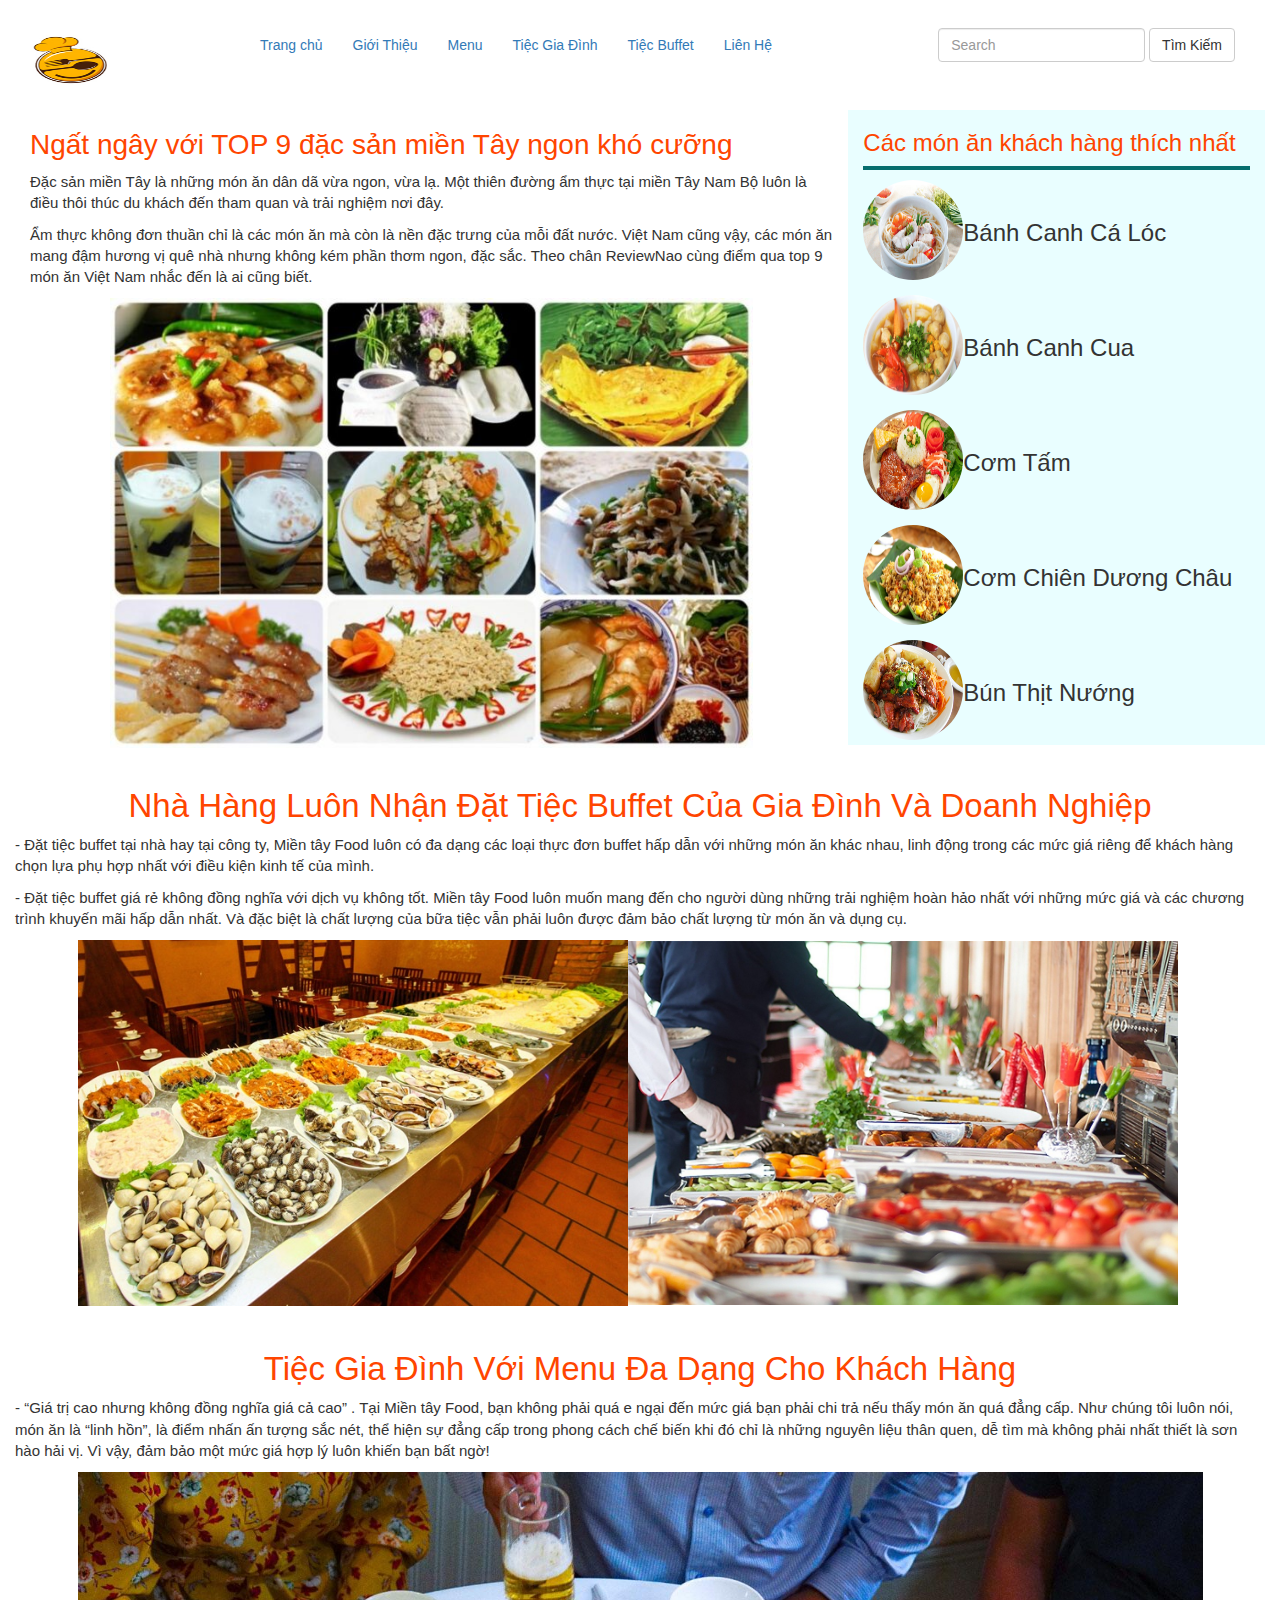
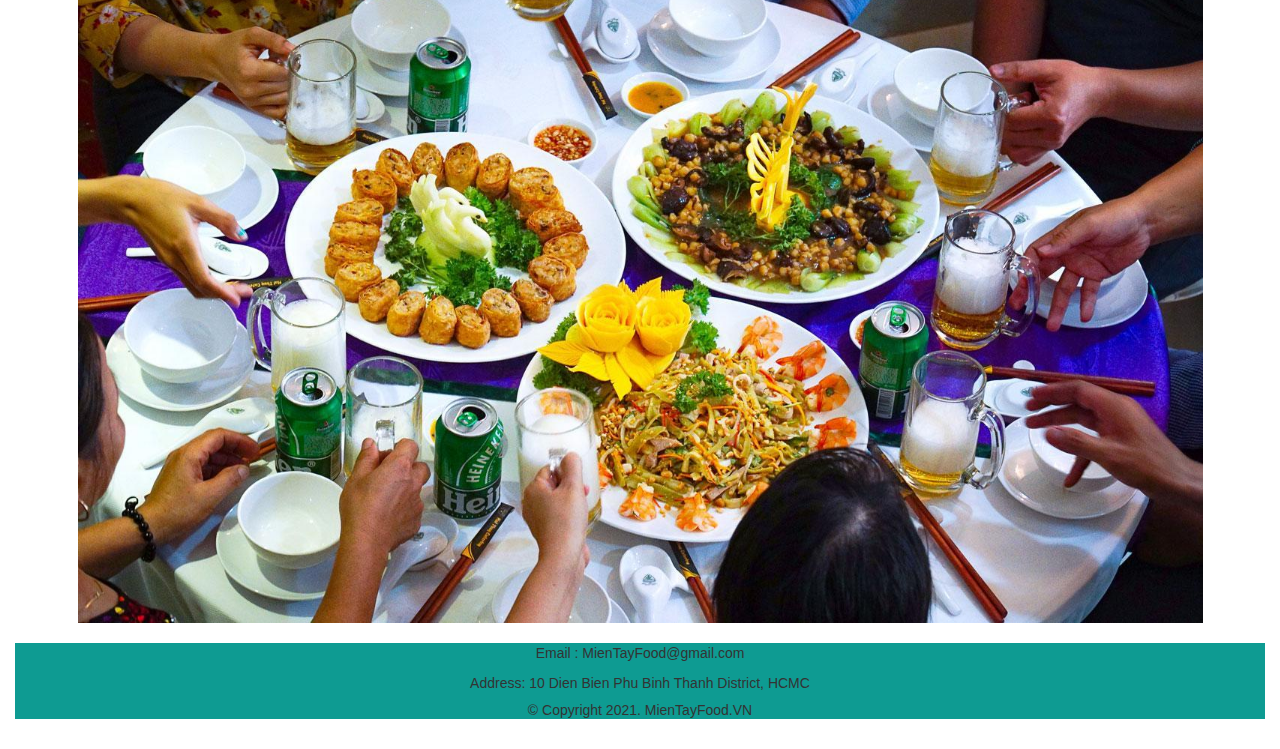
<file: index.html>
<!DOCTYPE html>
<html lang="en">
<head>
  <title>Miền tây Food</title>
  <meta charset="utf-8">
  <meta name="viewport" content="width=device-width, initial-scale=1">
  <!-- Bootstrap -->
  <link href="./Resource/All/Resource/css/bootstrap.min.css" rel="stylesheet">
  
<!--  Embed CSS here-->
	<link href="./Resource/All/Resource/css/style.css" rel="stylesheet">
   
</head>
<body>

	<div class="container-fluid">
	
		<div  class="row">
			<nav class="navbar"  role="navigation">
			  <div class="container-fluid">
				<!-- Brand and toggle get grouped for better mobile display -->
				<div id="nav" class="navbar-header">
				  <button id="navButton" type="button" class="navbar-toggle" data-toggle="collapse" data-target="#bs-example-navbar-collapse-1">
					
					<svg xmlns="http://www.w3.org/2000/svg" width="16" height="16" fill="currentColor" class="bi bi-menu-down" viewBox="0 0 16 16">
  					<path d="M7.646.146a.5.5 0 0 1 .708 0L10.207 2H14a2 2 0 0 1 2 2v9a2 2 0 0 1-2 2H2a2 2 0 0 1-2-2V4a2 2 0 0 1 2-2h3.793L7.646.146zM1 7v3h14V7H1zm14-1V4a1 1 0 0 0-1-1h-3.793a1 1 0 0 1-.707-.293L8 1.207l-1.5 1.5A1 1 0 0 1 5.793 3H2a1 1 0 0 0-1 1v2h14zm0 5H1v2a1 1 0 0 0 1 1h12a1 1 0 0 0 1-1v-2zM2 4.5a.5.5 0 0 1 .5-.5h8a.5.5 0 0 1 0 1h-8a.5.5 0 0 1-.5-.5zm0 4a.5.5 0 0 1 .5-.5h11a.5.5 0 0 1 0 1h-11a.5.5 0 0 1-.5-.5zm0 4a.5.5 0 0 1 .5-.5h6a.5.5 0 0 1 0 1h-6a.5.5 0 0 1-.5-.5z"/>
					</svg>
					<span class="sr-only">Toggle navigation</i></span>
					<span class="icon-bar"></span>
					<span class="icon-bar"></span>
					<span class="icon-bar"></span>
				  </button>
					<a  class="navbar-brand" href="#"><img id="brand_logo" src="./Resource/All/Resource/images/Logoamthuc.jpg" />  </a>

				</div>

				<div class="collapse navbar-collapse" id="bs-example-navbar-collapse-1">
				  <ul class="nav navbar-nav">

					<li> <a href="index.html">Trang chủ</a> </li>

					<li ><a href="#">Giới Thiệu</a></li>
					<li ><a href="#">Menu</a></li>
					<li><a href="#">Tiệc Gia Đình</a></li>
					<li><a href="#">Tiệc Buffet</a></li>
					<li>  <a href="#">Liên Hệ</a>  </li>
				  </ul>


				  <form class="navbar-form navbar-right" role="search">
					<div class="form-group">
					  <input type="text" class="form-control" placeholder="Search">
					</div>
					<button type="submit" class="btn btn-default">Tìm Kiếm</button>
				  </form>

				</div>
			  </div>
			</nav>
		</div>
			
			 
		
		<div class="row">
		
			<div class="col-lg-8" id="TopFoodContainer">
				<h1>Ngất ngây với TOP 9 đặc sản miền Tây ngon khó cưỡng</h1>
				
				<p>Đặc sản miền Tây là những món ăn dân dã vừa ngon, vừa lạ. Một thiên đường ẩm thực tại miền Tây Nam Bộ luôn là điều thôi thúc du khách đến tham quan và trải nghiệm nơi đây. </p>
				
				<p>Ẩm thực không đơn thuần chỉ là các món ăn mà còn là nền đặc trưng của mỗi đất nước. Việt Nam cũng vậy, các món ăn mang đậm hương vị quê nhà nhưng không kém phần thơm ngon, đặc sắc. Theo chân ReviewNao cùng điểm qua top 9 món ăn Việt Nam nhắc đến là ai cũng biết.</p>
				
				<div >
					
					<img id="TopFoodImage" src="./Resource/All/Resource/images/bannermientay.jpg" alt="dac san mien tay" />
					
				</div>
				
			</div>
		
		
			
			<div class="col-lg-4" id="favoriteFoodContainer">
				<div id="favoriteFoodText">
					<h3>Các món ăn khách hàng thích nhất</h3>
				</div>
				
				
				<div  class="favoriteFood">
					<img class="favoriteFoodImage img-circle" src="./Resource/All/Resource/images/banh-canh-ca-loc.jpg"  alt="Banh canh ca loc"/>
					<h3 class="favoriteFoodText"> Bánh Canh Cá Lóc</h3>
				</div>
				
				<div class="favoriteFood">
					<img class="favoriteFoodImage img-circle" src="./Resource/All/Resource/images/Banhcanhcua.jpg"  alt="Banh Canh cua" />
					<h3 class="favoriteFoodText"> Bánh Canh Cua</h3>
				</div>
				
				<div class="favoriteFood">
					<img class="favoriteFoodImage img-circle" src="./Resource/All/Resource/images/comtam.jpg" alt="Cơm Tấm" />
					<h3 class="favoriteFoodText"> Cơm Tấm</h3>
				</div>
				
				<div class="favoriteFood">
					<img class="favoriteFoodImage img-circle" src="./Resource/All/Resource/images/comchienduongchau.jpg" alt="Com chien duong chau" />
					<h3 class="favoriteFoodText"> Cơm Chiên Dương Châu</h3>
				</div>
				
				<div class="favoriteFood">
					<img class="favoriteFoodImage img-circle" src="./Resource/All/Resource/images/Bunthitnuong.jpg" alt="Bun Thit Nuong" />
					<h3 class="favoriteFoodText"> Bún Thịt Nướng</h3>
				</div>
				
				
			</div>
		
		</div>
		
         
    	<div class="row" >
    		<div id="ResContainer">
    		
    			<h1 id="ResContainerTitle">Nhà Hàng Luôn Nhận Đặt Tiệc Buffet Của Gia Đình Và Doanh Nghiệp</h1>
    			<p>- Đặt tiệc buffet tại nhà hay tại công ty, Miền tây Food luôn có đa dạng các loại thực đơn buffet hấp dẫn với những món ăn khác nhau, linh động trong các mức giá riêng để khách hàng chọn lựa phụ hợp nhất với điều kiện kinh tế của mình.</p>

				<p>- Đặt tiệc buffet giá rẻ không đồng nghĩa với dịch vụ không tốt. Miền tây Food luôn muốn mang đến cho người dùng những trải nghiệm hoàn hảo nhất với những mức giá và các chương trình khuyến mãi hấp dẫn nhất. Và đặc biệt là chất lượng của bữa tiệc vẫn phải luôn được đảm bảo chất lượng từ món ăn và dụng cụ. </p>
    			<div id="ResContainerImage">
    				<img src="./Resource/All/Resource/images/buffet01.jpg" alt="Buffet">
    				<img src="./Resource/All/Resource/images/buffet02.jpg" alt="Buffet02" />
    			</div>
    		
    		</div>
    	</div>
          
        <div class="row">
    		<div id="PartyContainer">
    		
    			<h1>Tiệc Gia Đình Với Menu Đa Dạng Cho Khách Hàng</h1>
    			
    			<p>- “Giá trị cao nhưng không đồng nghĩa giá cả cao” . Tại Miền tây Food, bạn không phải quá e ngại đến mức giá bạn phải chi trả nếu thấy món ăn quá đẳng cấp. Như chúng tôi luôn nói, món ăn là “linh hồn”, là điểm nhấn ấn tượng sắc nét, thể hiện sự đẳng cấp trong phong cách chế biến khi đó chỉ là những nguyên liệu thân quen, dễ tìm mà không phải nhất thiết là sơn hào hải vị. Vì vậy, đảm bảo một mức giá hợp lý luôn khiến bạn bất ngờ!  </p>
    			
    			<div>
    				<img src="./Resource/All/Resource/images/tiecgiadinh.jpg" alt="Tiec Gia Dinh">
    				
    			</div>
    		
    		</div>
    	</div>
           
		
		<div class="row"> <!--Nội dung footer-->
			
			<div id="footer" > 
				
				<p>Email : MienTayFood@gmail.com</p>
				<p>Address: 10 Dien Bien Phu Binh Thanh District, HCMC</p>
				<h5>&copy; Copyright 2021. MienTayFood.VN</h5>
			</div>
			
		</div>
		
	</div>
	
	<script src="./Resource/All/Resource/js/Jquery.js"></script>
    <script src="./Resource/All/Resource/js/bootstrap.min.js"></script>
	
</body>
	
</html>
</file>
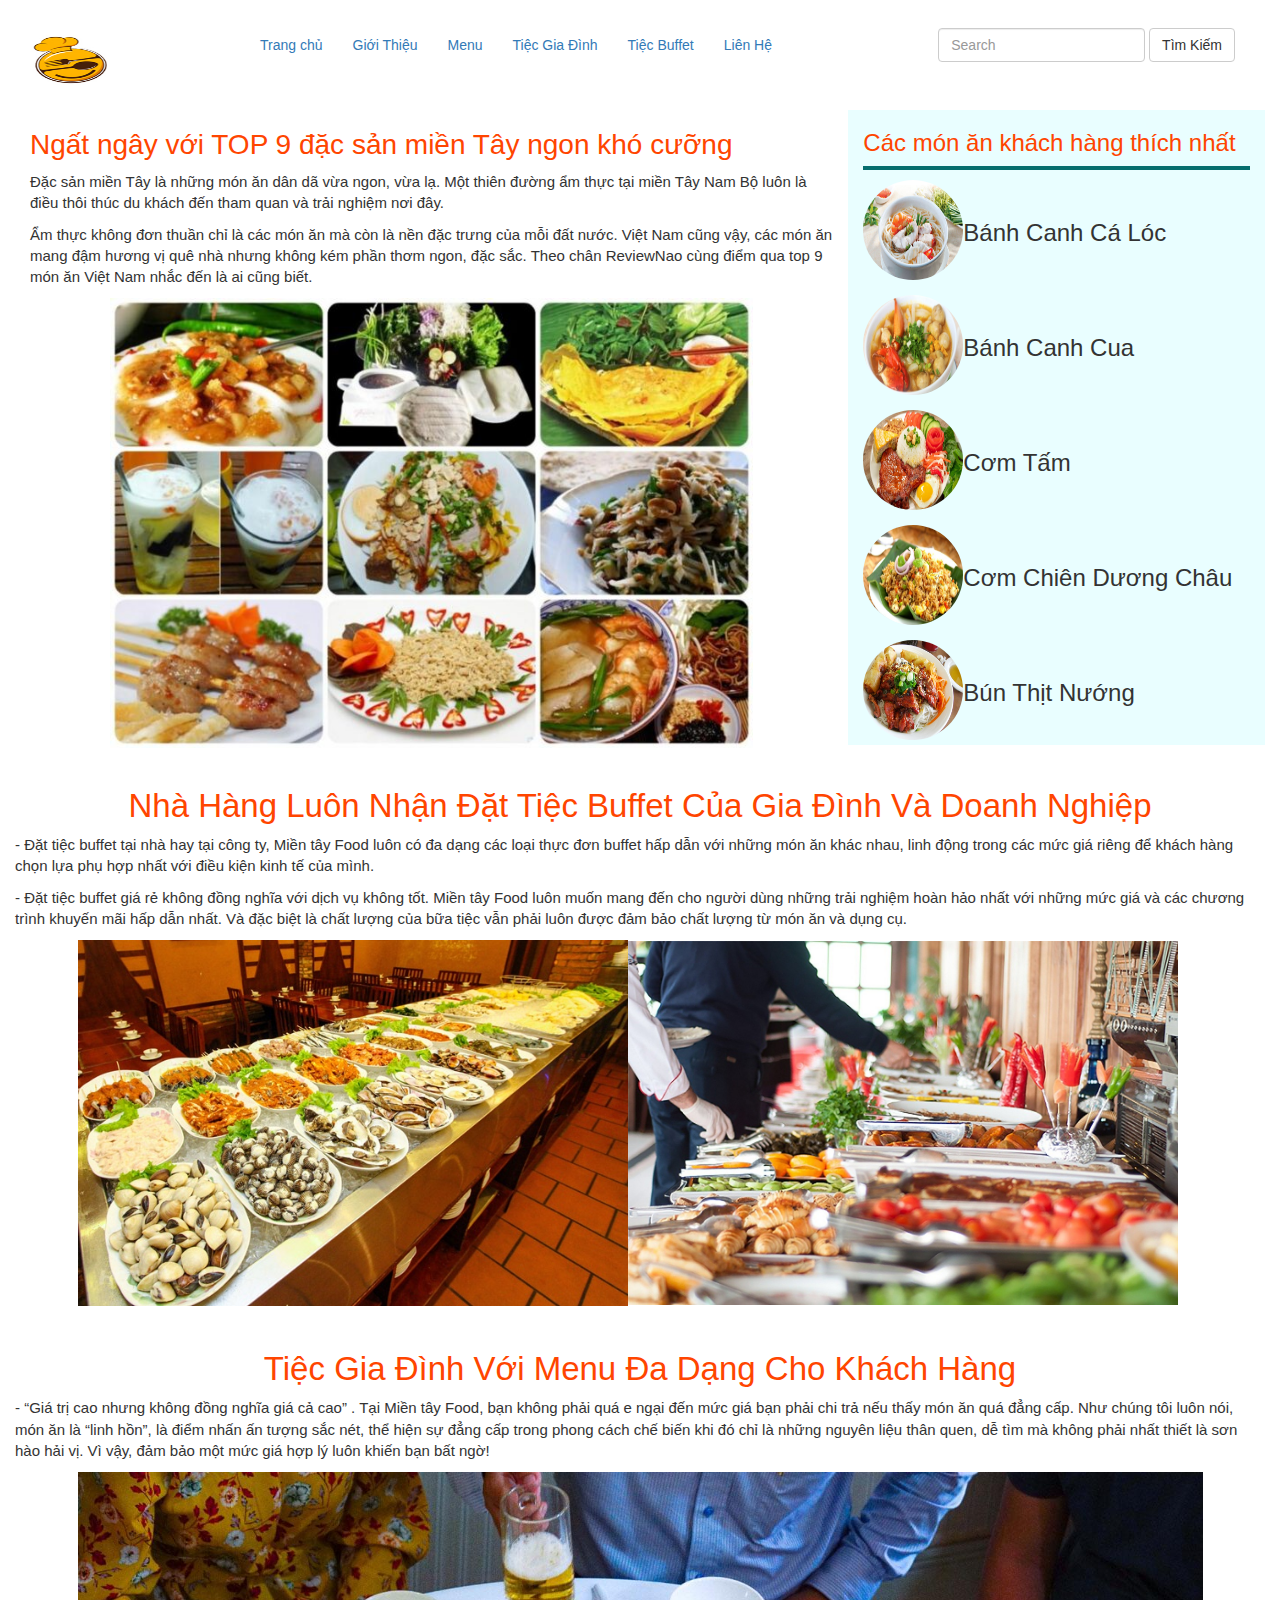
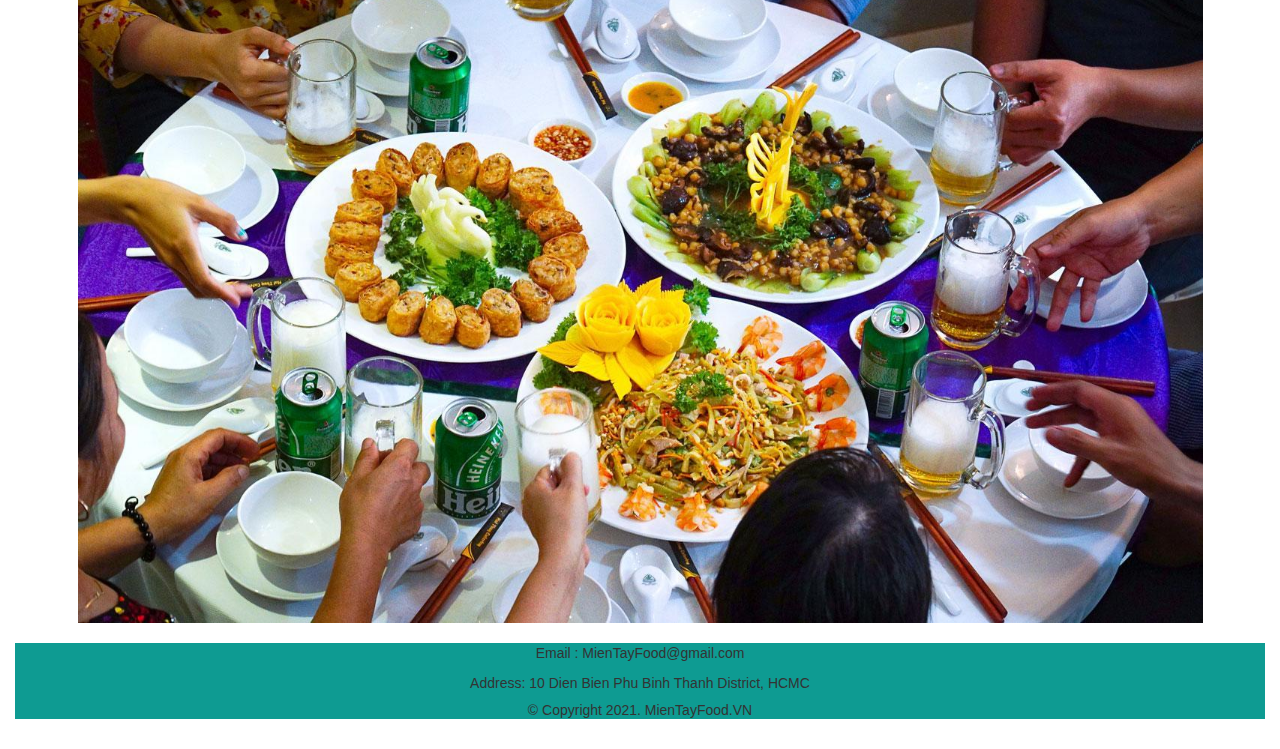
<file: PaperNo_2/All/Resource/index.html>
<!DOCTYPE html>
<html lang="en">
<head>
  <title>Miền tây Food</title>
  <meta charset="utf-8">
  <meta name="viewport" content="width=device-width, initial-scale=1">
  <!-- Bootstrap -->
  <link href="css/bootstrap.min.css" rel="stylesheet">
  
<!--  Embed CSS here-->
	<link href="./css/style.css" rel="stylesheet">
   
</head>
<body>

	<div class="container-fluid">
	
		<div  class="row">
			<nav class="navbar"  role="navigation">
			  <div class="container-fluid">
				<!-- Brand and toggle get grouped for better mobile display -->
				<div id="nav" class="navbar-header">
				  <button id="navButton" type="button" class="navbar-toggle" data-toggle="collapse" data-target="#bs-example-navbar-collapse-1">
					
					<svg xmlns="http://www.w3.org/2000/svg" width="16" height="16" fill="currentColor" class="bi bi-menu-down" viewBox="0 0 16 16">
  					<path d="M7.646.146a.5.5 0 0 1 .708 0L10.207 2H14a2 2 0 0 1 2 2v9a2 2 0 0 1-2 2H2a2 2 0 0 1-2-2V4a2 2 0 0 1 2-2h3.793L7.646.146zM1 7v3h14V7H1zm14-1V4a1 1 0 0 0-1-1h-3.793a1 1 0 0 1-.707-.293L8 1.207l-1.5 1.5A1 1 0 0 1 5.793 3H2a1 1 0 0 0-1 1v2h14zm0 5H1v2a1 1 0 0 0 1 1h12a1 1 0 0 0 1-1v-2zM2 4.5a.5.5 0 0 1 .5-.5h8a.5.5 0 0 1 0 1h-8a.5.5 0 0 1-.5-.5zm0 4a.5.5 0 0 1 .5-.5h11a.5.5 0 0 1 0 1h-11a.5.5 0 0 1-.5-.5zm0 4a.5.5 0 0 1 .5-.5h6a.5.5 0 0 1 0 1h-6a.5.5 0 0 1-.5-.5z"/>
					</svg>
					<span class="sr-only">Toggle navigation</i></span>
					<span class="icon-bar"></span>
					<span class="icon-bar"></span>
					<span class="icon-bar"></span>
				  </button>
					<a  class="navbar-brand" href="#"><img id="brand_logo" src="images/Logoamthuc.jpg" />  </a>

				</div>

				<div class="collapse navbar-collapse" id="bs-example-navbar-collapse-1">
				  <ul class="nav navbar-nav">

					<li> <a href="index.html">Trang chủ</a> </li>

					<li ><a href="#">Giới Thiệu</a></li>
					<li ><a href="#">Menu</a></li>
					<li><a href="#">Tiệc Gia Đình</a></li>
					<li><a href="#">Tiệc Buffet</a></li>
					<li>  <a href="#">Liên Hệ</a>  </li>
				  </ul>


				  <form class="navbar-form navbar-right" role="search">
					<div class="form-group">
					  <input type="text" class="form-control" placeholder="Search">
					</div>
					<button type="submit" class="btn btn-default">Tìm Kiếm</button>
				  </form>

				</div>
			  </div>
			</nav>
		</div>
			
			 
		
		<div class="row">
		
			<div class="col-lg-8" id="TopFoodContainer">
				<h1>Ngất ngây với TOP 9 đặc sản miền Tây ngon khó cưỡng</h1>
				
				<p>Đặc sản miền Tây là những món ăn dân dã vừa ngon, vừa lạ. Một thiên đường ẩm thực tại miền Tây Nam Bộ luôn là điều thôi thúc du khách đến tham quan và trải nghiệm nơi đây. </p>
				
				<p>Ẩm thực không đơn thuần chỉ là các món ăn mà còn là nền đặc trưng của mỗi đất nước. Việt Nam cũng vậy, các món ăn mang đậm hương vị quê nhà nhưng không kém phần thơm ngon, đặc sắc. Theo chân ReviewNao cùng điểm qua top 9 món ăn Việt Nam nhắc đến là ai cũng biết.</p>
				
				<div >
					
					<img id="TopFoodImage" src="images/bannermientay.jpg" alt="dac san mien tay" />
					
				</div>
				
			</div>
		
		
			
			<div class="col-lg-4" id="favoriteFoodContainer">
				<div id="favoriteFoodText">
					<h3>Các món ăn khách hàng thích nhất</h3>
				</div>
				
				
				<div  class="favoriteFood">
					<img class="favoriteFoodImage img-circle" src="images/banh-canh-ca-loc.jpg"  alt="Banh canh ca loc"/>
					<h3 class="favoriteFoodText"> Bánh Canh Cá Lóc</h3>
				</div>
				
				<div class="favoriteFood">
					<img class="favoriteFoodImage img-circle" src="images/Banhcanhcua.jpg"  alt="Banh Canh cua" />
					<h3 class="favoriteFoodText"> Bánh Canh Cua</h3>
				</div>
				
				<div class="favoriteFood">
					<img class="favoriteFoodImage img-circle" src="images/comtam.jpg" alt="Cơm Tấm" />
					<h3 class="favoriteFoodText"> Cơm Tấm</h3>
				</div>
				
				<div class="favoriteFood">
					<img class="favoriteFoodImage img-circle" src="images/comchienduongchau.jpg" alt="Com chien duong chau" />
					<h3 class="favoriteFoodText"> Cơm Chiên Dương Châu</h3>
				</div>
				
				<div class="favoriteFood">
					<img class="favoriteFoodImage img-circle" src="images/Bunthitnuong.jpg" alt="Bun Thit Nuong" />
					<h3 class="favoriteFoodText"> Bún Thịt Nướng</h3>
				</div>
				
				
			</div>
		
		</div>
		
         
    	<div class="row" >
    		<div id="ResContainer">
    		
    			<h1 id="ResContainerTitle">Nhà Hàng Luôn Nhận Đặt Tiệc Buffet Của Gia Đình Và Doanh Nghiệp</h1>
    			<p>- Đặt tiệc buffet tại nhà hay tại công ty, Miền tây Food luôn có đa dạng các loại thực đơn buffet hấp dẫn với những món ăn khác nhau, linh động trong các mức giá riêng để khách hàng chọn lựa phụ hợp nhất với điều kiện kinh tế của mình.</p>

				<p>- Đặt tiệc buffet giá rẻ không đồng nghĩa với dịch vụ không tốt. Miền tây Food luôn muốn mang đến cho người dùng những trải nghiệm hoàn hảo nhất với những mức giá và các chương trình khuyến mãi hấp dẫn nhất. Và đặc biệt là chất lượng của bữa tiệc vẫn phải luôn được đảm bảo chất lượng từ món ăn và dụng cụ. </p>
    			<div id="ResContainerImage">
    				<img src="images/buffet01.jpg" alt="Buffet">
    				<img src="images/buffet02.jpg" alt="Buffet02" />
    			</div>
    		
    		</div>
    	</div>
          
        <div class="row">
    		<div id="PartyContainer">
    		
    			<h1>Tiệc Gia Đình Với Menu Đa Dạng Cho Khách Hàng</h1>
    			
    			<p>- “Giá trị cao nhưng không đồng nghĩa giá cả cao” . Tại Miền tây Food, bạn không phải quá e ngại đến mức giá bạn phải chi trả nếu thấy món ăn quá đẳng cấp. Như chúng tôi luôn nói, món ăn là “linh hồn”, là điểm nhấn ấn tượng sắc nét, thể hiện sự đẳng cấp trong phong cách chế biến khi đó chỉ là những nguyên liệu thân quen, dễ tìm mà không phải nhất thiết là sơn hào hải vị. Vì vậy, đảm bảo một mức giá hợp lý luôn khiến bạn bất ngờ!  </p>
    			
    			<div>
    				<img src="images/tiecgiadinh.jpg" alt="Tiec Gia Dinh">
    				
    			</div>
    		
    		</div>
    	</div>
           
		
		<div class="row"> <!--Nội dung footer-->
			
			<div id="footer" > 
				
				<p>Email : MienTayFood@gmail.com</p>
				<p>Address: 10 Dien Bien Phu Binh Thanh District, HCMC</p>
				<h5>&copy; Copyright 2021. MienTayFood.VN</h5>
			</div>
			
		</div>
		
	</div>
	
	<script src="js/Jquery.js"></script>
    <script src="js/bootstrap.min.js"></script>
	
</body>
	
</html>
</file>
<file: Resource/All/Resource/css/style.css>
html{
    overflow-x: hidden;
    margin: 0;
    padding: 0;
}
#header{
    margin-top: 20px;
}
#bs-example-navbar-collapse-1{
    margin-left: 200px;
}
#brand_logo{
    width: 80px;
    height: 50px;
}
.row{
    display: inline;
}
#favoriteFoodContainer{
    background-color: rgb(233,254,255);
}
#favoriteFoodText{
    color: orangered;
    border-bottom: 4px solid #066e6e;
}

.favoriteFood{
    display: inline-flex;
   
}
.favoriteFoodImage{
    width: 100px;
    height: 100px;
    margin-top: 10px;
}
.favoriteFoodText{
    margin-top: 50px;
   
}
#TopFoodContainer h1{
    font-size: 2.8rem;
    color:orangered;
}


#TopFoodContainer p{
    font-size: 1.5rem;
}
#TopFoodImage{
    width: 80%;
    display: block;
    margin-left: auto;
    margin-right: auto;
}
#ResContainerTitle {
    text-align: center;
    color: orangered;
    font-size: 3.3rem;
}
#ResContainer p{
    font-size: 1.5rem;
}
#ResContainerImage{
    width: 40%;
    display: inline-flex;
    align-items: center;
    margin-left: 5%;
}
#ResContainerImage img{
    width: 110%;
    height: auto;
    display: block;
    margin-left: auto;
    margin-right: auto;
}
#PartyContainer h1{
    text-align: center;
    color: orangered;
    font-size: 3.3rem;
}
#PartyContainer p{
    font-size: 1.5rem;
}
#PartyContainer img{
   width: 90%;
   display: block;
   margin-left: auto;
   margin-right: auto;
}
#footer{
    background-color:rgb(14 155 146) ;
    text-align: center;
}
@media screen and (max-width:750){
    #navButton{
        display: block;
    }
}
</file>
<file: PaperNo_2/All/Resource/css/style.css>
html{
    overflow-x: hidden;
    margin: 0;
    padding: 0;
}
#header{
    margin-top: 20px;
}
#bs-example-navbar-collapse-1{
    margin-left: 200px;
}
#brand_logo{
    width: 80px;
    height: 50px;
}
.row{
    display: inline;
}
#favoriteFoodContainer{
    background-color: rgb(233,254,255);
}
#favoriteFoodText{
    color: orangered;
    border-bottom: 4px solid #066e6e;
}

.favoriteFood{
    display: inline-flex;
   
}
.favoriteFoodImage{
    width: 100px;
    height: 100px;
    margin-top: 10px;
}
.favoriteFoodText{
    margin-top: 50px;
   
}
#TopFoodContainer h1{
    font-size: 2.8rem;
    color:orangered;
}


#TopFoodContainer p{
    font-size: 1.5rem;
}
#TopFoodImage{
    width: 80%;
    display: block;
    margin-left: auto;
    margin-right: auto;
}
#ResContainerTitle {
    text-align: center;
    color: orangered;
    font-size: 3.3rem;
}
#ResContainer p{
    font-size: 1.5rem;
}
#ResContainerImage{
    width: 40%;
    display: inline-flex;
    align-items: center;
    margin-left: 5%;
}
#ResContainerImage img{
    width: 110%;
    height: auto;
    display: block;
    margin-left: auto;
    margin-right: auto;
}
#PartyContainer h1{
    text-align: center;
    color: orangered;
    font-size: 3.3rem;
}
#PartyContainer p{
    font-size: 1.5rem;
}
#PartyContainer img{
   width: 90%;
   display: block;
   margin-left: auto;
   margin-right: auto;
}
#footer{
    background-color:rgb(14 155 146) ;
    text-align: center;
}
@media screen and (max-width:750){
    #navButton{
        display: block;
    }
}
</file>
